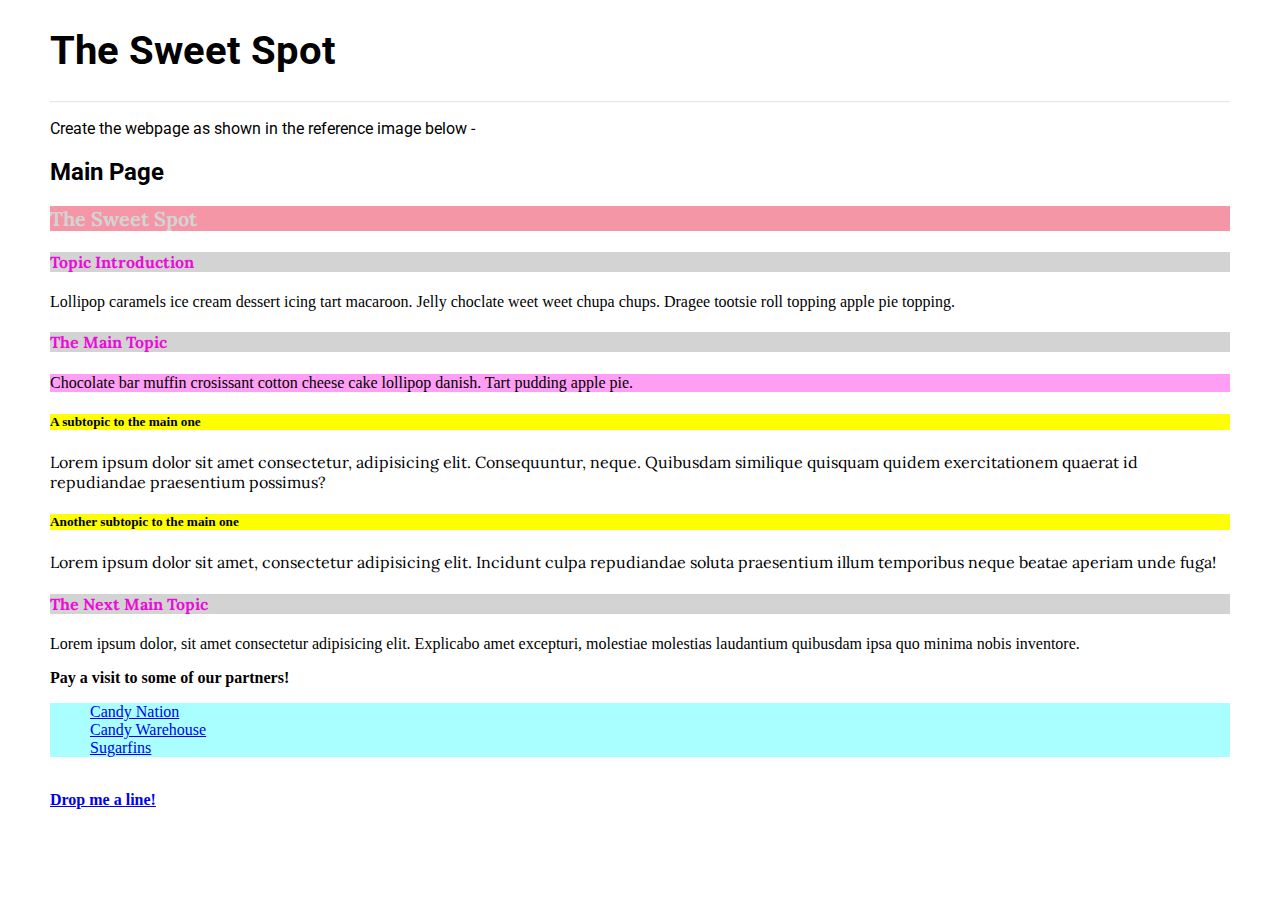
<file: index.html>
<!DOCTYPE html>
<html lang="en">
  <head>
    <meta charset="UTF-8" />
    <meta http-equiv="X-UA-Compatible" content="IE=edge" />
    <meta name="viewport" content="width=device-width, initial-scale=1.0" />
    <title>The Sweet Spot</title>
    <link rel="preconnect" href="https://fonts.gstatic.com" />
    <link
      href="https://fonts.googleapis.com/css2?family=Libre+Baskerville&family=Lora&family=Roboto:wght@300;900&display=swap"
      rel="stylesheet"
    />
    <link rel="stylesheet" href="style.css" />
  </head>

  <body>
    <h1>The Sweet Spot</h1>
    <hr />

    <p>Create the webpage as shown in the reference image below -</p>
    <h2>Main Page</h2>
    <h3>The Sweet Spot</h3>
    <h4>Topic Introduction</h4>

    <p>
      Lollipop caramels ice cream dessert icing tart macaroon. Jelly choclate
      weet weet chupa chups. Dragee tootsie roll topping apple pie topping.
    </p>

    <h4>The Main Topic</h4>

    <p class="chocolate">
      Chocolate bar muffin crosissant cotton cheese cake lollipop danish. Tart
      pudding apple pie.
    </p>

    <h5>A subtopic to the main one</h5>
    <p>
      Lorem ipsum dolor sit amet consectetur, adipisicing elit. Consequuntur,
      neque. Quibusdam similique quisquam quidem exercitationem quaerat id
      repudiandae praesentium possimus?
    </p>

    <h5>Another subtopic to the main one</h5>

    <p>
      Lorem ipsum dolor sit amet, consectetur adipisicing elit. Incidunt culpa
      repudiandae soluta praesentium illum temporibus neque beatae aperiam unde
      fuga!
    </p>

    <h4>The Next Main Topic</h4>

    <p>
      Lorem ipsum dolor, sit amet consectetur adipisicing elit. Explicabo amet
      excepturi, molestiae molestias laudantium quibusdam ipsa quo minima nobis
      inventore.
    </p>

    <p class="bold">Pay a visit to some of our partners!</p>

    <ul>
      <li><a href="#CandyNation">Candy Nation</a></li>
      <li><a href="#candyWarehouse">Candy Warehouse</a></li>
      <li><a href="sugarfins">Sugarfins</a></li>
    </ul>

    <br />

    <a href="contact.html" target="_blank" class="bold">Drop me a line!</a>

    <br /><br />
  </body>
</html>
</file>
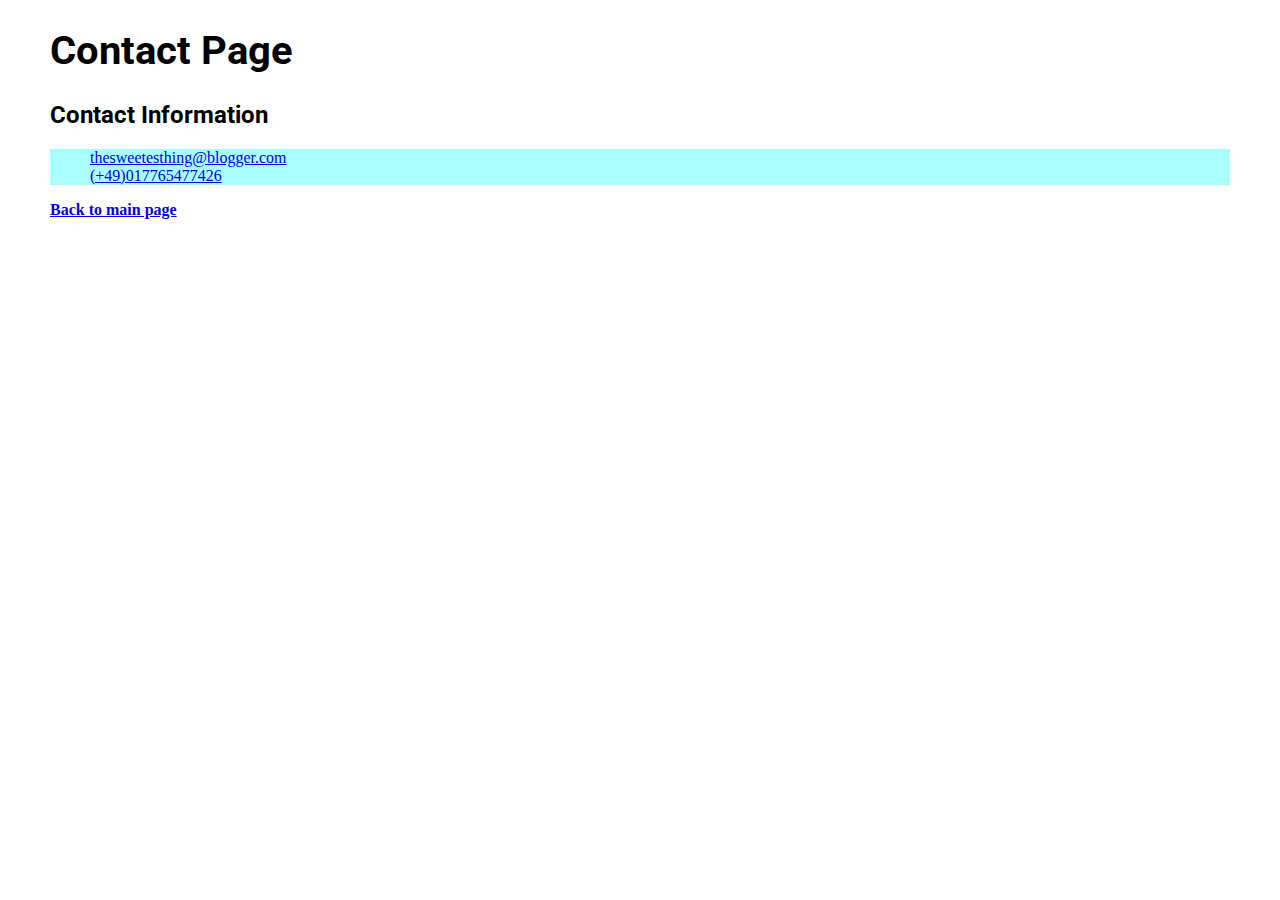
<file: contact.html>
<!DOCTYPE html>
<html lang="en">
  <head>
    <meta charset="UTF-8" />
    <meta http-equiv="X-UA-Compatible" content="IE=edge" />
    <meta name="viewport" content="width=device-width, initial-scale=1.0" />
    <link rel="preconnect" href="https://fonts.gstatic.com" />
    <link
      href="https://fonts.googleapis.com/css2?family=Libre+Baskerville&family=Lora&family=Roboto:wght@300;900&display=swap"
      rel="stylesheet"
    />
    <link rel="stylesheet" href="style.css" />
    <title>Contact Page</title>
  </head>
  <body>
    <h1>Contact Page</h1>
    <h2>Contact Information</h2>
    <ul>
      <li>
        <a href="mailto:thesweetesthing@blogger.com"
          >thesweetesthing@blogger.com</a
        >
      </li>
      <li><a href="(+49)017765477426">(+49)017765477426</a></li>
    </ul>

    <a href="index.html" target="_blank" class="bold">Back to main page</a>
  </body>
</html>
</file>
<file: style.css>
/* body-------------------------------------- */
body {
  margin: 0 50px;
}

/* header ----------------------------------- */

h1 {
  font-size: 40px;
}

h1,
h2,
hr + p {
  font-family: "Roboto", sans-serif;
}

h3,
h4,
h4,
h5 + p {
  font-family: "Lora", serif;
}

h2,
h3,
h4,
h5 {
  font-weight: bolder;
}

h3 {
  background-color: rgb(245, 150, 166);
  font-size: 20px;
  color: lightgrey;
}

h4 {
  background-color: lightgrey;
  color: rgb(236, 12, 217);
}

h5 {
  background-color: yellow;
}

/* Element ---------------------------------------- */

hr {
  border-top: 1px solid;
  opacity: 0.2;
}
ul {
  list-style-type: none;
  background-color: rgb(169, 255, 255);
}
/* link-------------------------------------------- */
h5 + p:hover {
  color: red;
}

a:hover {
  color: red;
}

a:active a:link {
  color: orange;
}

a:visited {
  color: rgb(76, 0, 255);
}

/* class---------------------------------------- */
.chocolate {
  background-color: rgb(255, 158, 245);
  color: black;
}

.bold {
  font-weight: bolder;
}
</file>
